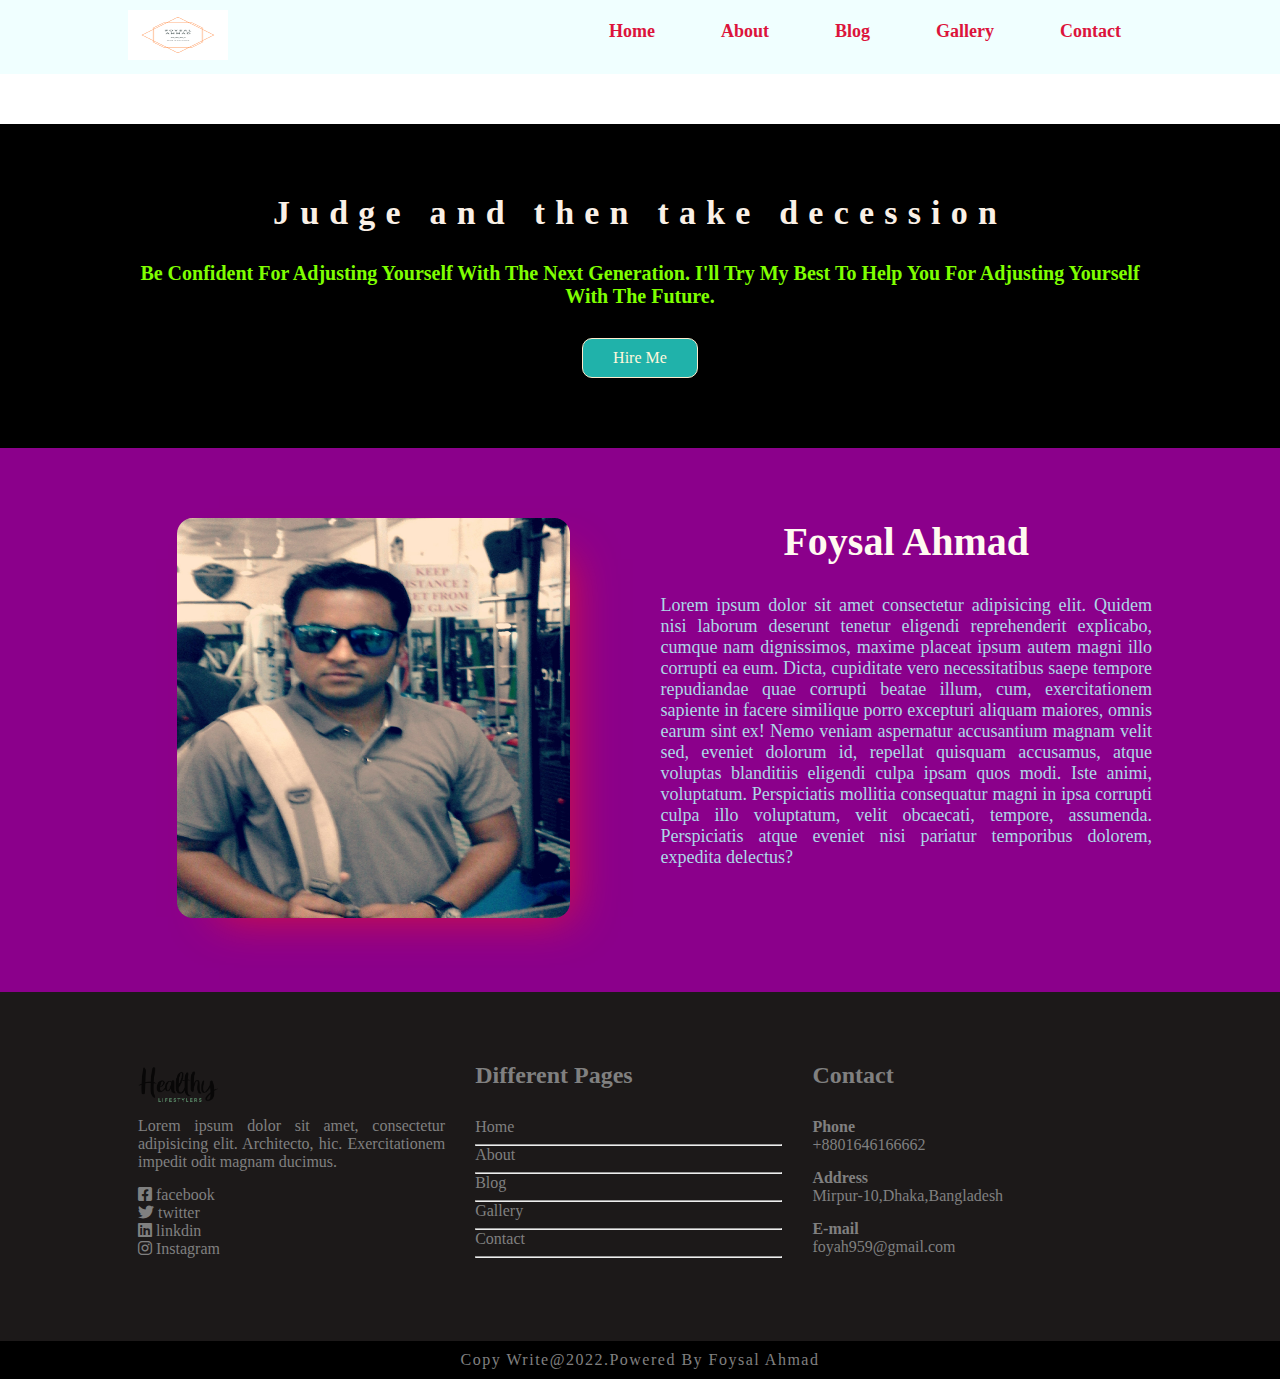
<file: about.html>
<!DOCTYPE html>
<html lang="en">
<head>
	<meta charset="UTF-8">
	<meta name="viewport" content="width=device-width, initial-scale=1.0">
	<title>Foysal -A web developer</title>
	<link rel="stylesheet" href="assets/css/all.min.css">
	<link rel="stylesheet" href="assets/css/lightbox.min.css">
	<link rel="stylesheet" href="assets/css/owl.carousel.min.css">
	<link rel="stylesheet" href="assets/css/style.css">
</head>
<body>
	<!-- header part start -->
	<div class="header fix">
		<div class="area">
		<div class="logo">
			<a href="index.html"><img src="assets/images/logo.png" alt="image"></a>
		</div>
			<div class="menu">
				<nav>
					<ul>
						<li><a href="index.html">Home</a></li>
						<li><a href="about.html">About</a></li>
						<li><a href="blog.html">Blog</a></li>
						<li><a href="gallery.html">Gallery</a></li>
						<li><a href="contact.html">Contact</a></li>
					</ul>
				</nav>
			</div>
		</div>
	</div>
	<!-- header part end -->
	<!-- Banner part start -->
	<div class="banner">
		<div class="area">
			<div class="topic">
				<h2>Judge and then take decession</h2>
				<p>Be confident for adjusting Yourself with the next generation. I'll try my best to help you for adjusting yourself with the future.</p>
				<a href="#">Hire Me</a>
			</div>
		</div>
	</div>
	<!-- Banner part end -->
	<!-- About part start -->
	<div class="about">
		<div class="area">
			<div class="photo">
				<img src="assets/images/faisal.jpg" alt="photo">
			</div>
			<div class="explin">
				<h3><a href="#">Foysal Ahmad</a></h3>
				<p>Lorem ipsum dolor sit amet consectetur adipisicing elit. Quidem nisi laborum deserunt tenetur eligendi reprehenderit explicabo, cumque nam dignissimos, maxime placeat ipsum autem magni illo corrupti ea eum. Dicta, cupiditate vero necessitatibus saepe tempore repudiandae quae corrupti beatae illum, cum, exercitationem sapiente in facere similique porro excepturi aliquam maiores, omnis earum sint ex! Nemo veniam aspernatur accusantium magnam velit sed, eveniet dolorum id, repellat quisquam accusamus, atque voluptas blanditiis eligendi culpa ipsam quos modi. Iste animi, voluptatum. Perspiciatis mollitia consequatur magni in ipsa corrupti culpa illo voluptatum, velit obcaecati, tempore, assumenda. Perspiciatis atque eveniet nisi pariatur temporibus dolorem, expedita delectus?</p>
			</div>
		</div>
	</div>

	<!-- About part end -->




	<!-- footer part start -->
		<div class="footer">
			<div class="area">
				<div class="foot">
					<div class="social-site">
						<div class="logo">
							<a href="#"><img src="assets/images/Logo Healthy Lifestylers.png" alt=""></a>
							<p>Lorem ipsum dolor sit amet, consectetur adipisicing elit. Architecto, hic. Exercitationem impedit odit magnam ducimus.</p>
						</div>
						<div class="site">
							<ul>
								<li><a href="#"><i class="fa-brands fa-facebook-square"></i> facebook</a></li>
								<li><a href="#"><i class="fa-brands fa-twitter"></i> twitter</a></li>
								<li><a href="#"><i class="fa-brands fa-linkedin"></i> linkdin</a></li>
								<li><a href="#"><i class="fa-brands fa-instagram"></i> Instagram</a></li>
							</ul>
						</div>
					</div>
				</div>
				<div class="foot">
					<div class="Page-link">
						<h3>Different Pages</h3>
						<nav>
							<ul>
								<li><a href="index.html">Home</a></li>
								<hr>
								<li><a href="about.html">About</a></li>
								<hr>
								<li><a href="blog.html">Blog</a></li>
								<hr>
								<li><a href="gallery.html">Gallery</a></li>
								<hr>
								<li><a href="contact.html">Contact</a></li>
								<hr>
							</ul>
						</nav>
					</div>
				</div>
				<div class="foot">
					<div class="contact">
						<div class="top">
							<h3>Contact</h3>
						</div>
						<div class="phoneN">
							<h4>Phone</h4>
							<p>+8801646166662</p>
						</div>
						<div class="phoneN">
							<h4>Address</h4>
							<p>Mirpur-10,Dhaka,Bangladesh</p>
						</div>
						<div class="phoneN">
							<h4>E-mail</h4>
							<p>foyah959@gmail.com</p>
						</div>
					</div>
				</div>
			</div>
		</div>
		<div class="copy">
			<div class="area">
				<p>copy write@2022.Powered by Foysal Ahmad </p>
			</div>
		</div>
	<!-- footer part end -->



	<script src="assets/js/jquery-3.6.0.min.js"></script>
	<script src="assets/js/owl.carousel.min.js"></script>
	<script src="assets/js/lightbox.min.js"></script>
	<script src="assets/js/fontawesome.min.js"></script>
	<script src="assets/js/main.js"></script>
</body>
</html>
</file>
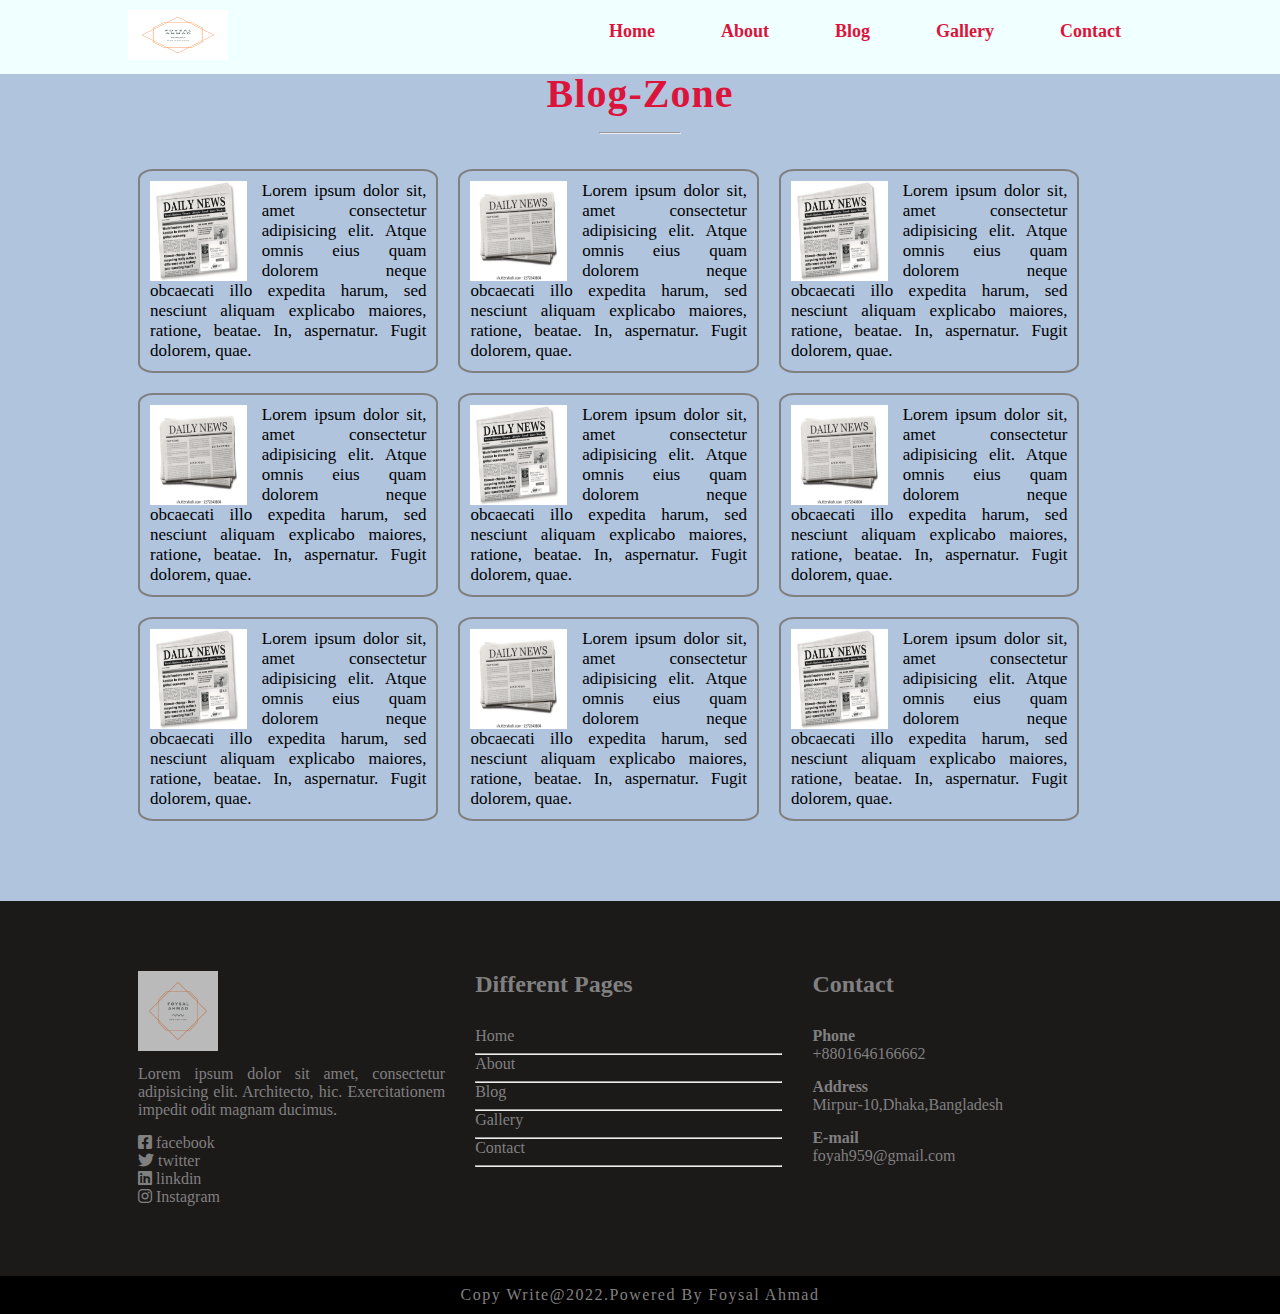
<file: blog.html>
<!DOCTYPE html>
<html lang="en">
<head>
	<meta charset="UTF-8">
	<meta name="viewport" content="width=device-width, initial-scale=1.0">
	<title>Foysal -A web developer</title>
	<link rel="stylesheet" href="assets/css/all.min.css">
	<link rel="stylesheet" href="assets/css/lightbox.min.css">
	<link rel="stylesheet" href="assets/css/owl.carousel.min.css">
	<link rel="stylesheet" href="assets/css/style.css">
</head>
<body>
	<!-- header part start -->
	<div class="header fix" id="sticky">
		<div class="area">
		<div class="logo">
			<a href="index.html"><img src="assets/images/logo.png" alt="image"></a>
		</div>
			<div class="menu">
				<nav>
					<ul>
						<li><a href="index.html">Home</a></li>
						<li><a href="about.html">About</a></li>
						<li><a href="blog.html">Blog</a></li>
						<li><a href="gallery.html">Gallery</a></li>
						<li><a href="contact.html">Contact</a></li>
					</ul>
				</nav>
			</div>
		</div>
	</div>
	<!-- header part end -->
	<!-- Blog part start -->
	<div class="blog">
		<div class="area">
			<div class="item-top">
				<h3>Blog-Zone</h3>
				<hr>
			</div>
			<div class="item-bottom">
				<div class="item-one">
				   <img src="assets/images/news2.jpg" alt="photo">
				   <p>Lorem ipsum dolor sit, amet consectetur adipisicing elit. Atque omnis eius quam dolorem neque obcaecati illo expedita harum, sed nesciunt aliquam explicabo maiores, ratione, beatae. In, aspernatur. Fugit dolorem, quae.</p>
				</div>
				<div class="item-one">
				   <img src="assets/images/news.webp" alt="photo">
				   <p>Lorem ipsum dolor sit, amet consectetur adipisicing elit. Atque omnis eius quam dolorem neque obcaecati illo expedita harum, sed nesciunt aliquam explicabo maiores, ratione, beatae. In, aspernatur. Fugit dolorem, quae.</p>
				</div>
				<div class="item-one">
				   <img src="assets/images/news2.jpg" alt="photo">
				   <p>Lorem ipsum dolor sit, amet consectetur adipisicing elit. Atque omnis eius quam dolorem neque obcaecati illo expedita harum, sed nesciunt aliquam explicabo maiores, ratione, beatae. In, aspernatur. Fugit dolorem, quae.</p>
				</div>
				<div class="item-one">
				   <img src="assets/images/news.webp" alt="photo">
				   <p>Lorem ipsum dolor sit, amet consectetur adipisicing elit. Atque omnis eius quam dolorem neque obcaecati illo expedita harum, sed nesciunt aliquam explicabo maiores, ratione, beatae. In, aspernatur. Fugit dolorem, quae.</p>
				</div>
				<div class="item-one">
				   <img src="assets/images/news2.jpg" alt="photo">
				   <p>Lorem ipsum dolor sit, amet consectetur adipisicing elit. Atque omnis eius quam dolorem neque obcaecati illo expedita harum, sed nesciunt aliquam explicabo maiores, ratione, beatae. In, aspernatur. Fugit dolorem, quae.</p>
				</div>
				<div class="item-one">
				   <img src="assets/images/news.webp" alt="photo">
				   <p>Lorem ipsum dolor sit, amet consectetur adipisicing elit. Atque omnis eius quam dolorem neque obcaecati illo expedita harum, sed nesciunt aliquam explicabo maiores, ratione, beatae. In, aspernatur. Fugit dolorem, quae.</p>
				</div>
				<div class="item-one">
				   <img src="assets/images/news2.jpg" alt="photo">
				   <p>Lorem ipsum dolor sit, amet consectetur adipisicing elit. Atque omnis eius quam dolorem neque obcaecati illo expedita harum, sed nesciunt aliquam explicabo maiores, ratione, beatae. In, aspernatur. Fugit dolorem, quae.</p>
				</div>
				<div class="item-one">
				   <img src="assets/images/news.webp" alt="photo">
				   <p>Lorem ipsum dolor sit, amet consectetur adipisicing elit. Atque omnis eius quam dolorem neque obcaecati illo expedita harum, sed nesciunt aliquam explicabo maiores, ratione, beatae. In, aspernatur. Fugit dolorem, quae.</p>
				</div>
				<div class="item-one">
				   <img src="assets/images/news2.jpg" alt="photo">
				   <p>Lorem ipsum dolor sit, amet consectetur adipisicing elit. Atque omnis eius quam dolorem neque obcaecati illo expedita harum, sed nesciunt aliquam explicabo maiores, ratione, beatae. In, aspernatur. Fugit dolorem, quae.</p>
				</div>
			</div>
		</div>
	</div>
	<!-- Blog part end -->
	<!-- footer part start -->
		<div class="footer">
			<div class="area">
				<div class="foot">
					<div class="social-site">
						<div class="logo">
							<a href="#"><img src="assets/images/logo.png" alt=""></a>
							<p>Lorem ipsum dolor sit amet, consectetur adipisicing elit. Architecto, hic. Exercitationem impedit odit magnam ducimus.</p>
						</div>
						<div class="site">
							<ul>
								<li><a href="#"><i class="fa-brands fa-facebook-square"></i> facebook</a></li>
								<li><a href="#"><i class="fa-brands fa-twitter"></i> twitter</a></li>
								<li><a href="#"><i class="fa-brands fa-linkedin"></i> linkdin</a></li>
								<li><a href="#"><i class="fa-brands fa-instagram"></i> Instagram</a></li>
							</ul>
						</div>
					</div>
				</div>
				<div class="foot">
					<div class="Page-link">
						<h3>Different Pages</h3>
						<nav>
							<ul>
								<li><a href="index.html">Home</a></li>
								<hr>
								<li><a href="about.html">About</a></li>
								<hr>
								<li><a href="blog.html">Blog</a></li>
								<hr>
								<li><a href="gallery.html">Gallery</a></li>
								<hr>
								<li><a href="contact.html">Contact</a></li>
								<hr>
							</ul>
						</nav>
					</div>
				</div>
				<div class="foot">
					<div class="contact">
						<div class="top">
							<h3>Contact</h3>
						</div>
						<div class="phoneN">
							<h4>Phone</h4>
							<p>+8801646166662</p>
						</div>
						<div class="phoneN">
							<h4>Address</h4>
							<p>Mirpur-10,Dhaka,Bangladesh</p>
						</div>
						<div class="phoneN">
							<h4>E-mail</h4>
							<p>foyah959@gmail.com</p>
						</div>
					</div>
				</div>
			</div>
		</div>
		<div class="copy">
			<div class="area">
				<p>copy write@2022.Powered by Foysal Ahmad </p>
			</div>
		</div>
	<!-- footer part end -->



	<script src="assets/js/jquery-3.6.0.min.js"></script>
	<script src="assets/js/owl.carousel.min.js"></script>
	<script src="assets/js/lightbox.min.js"></script>
	<script src="assets/js/fontawesome.min.js"></script>
	<script src="assets/js/main.js"></script>
</body>
</html>
</file>
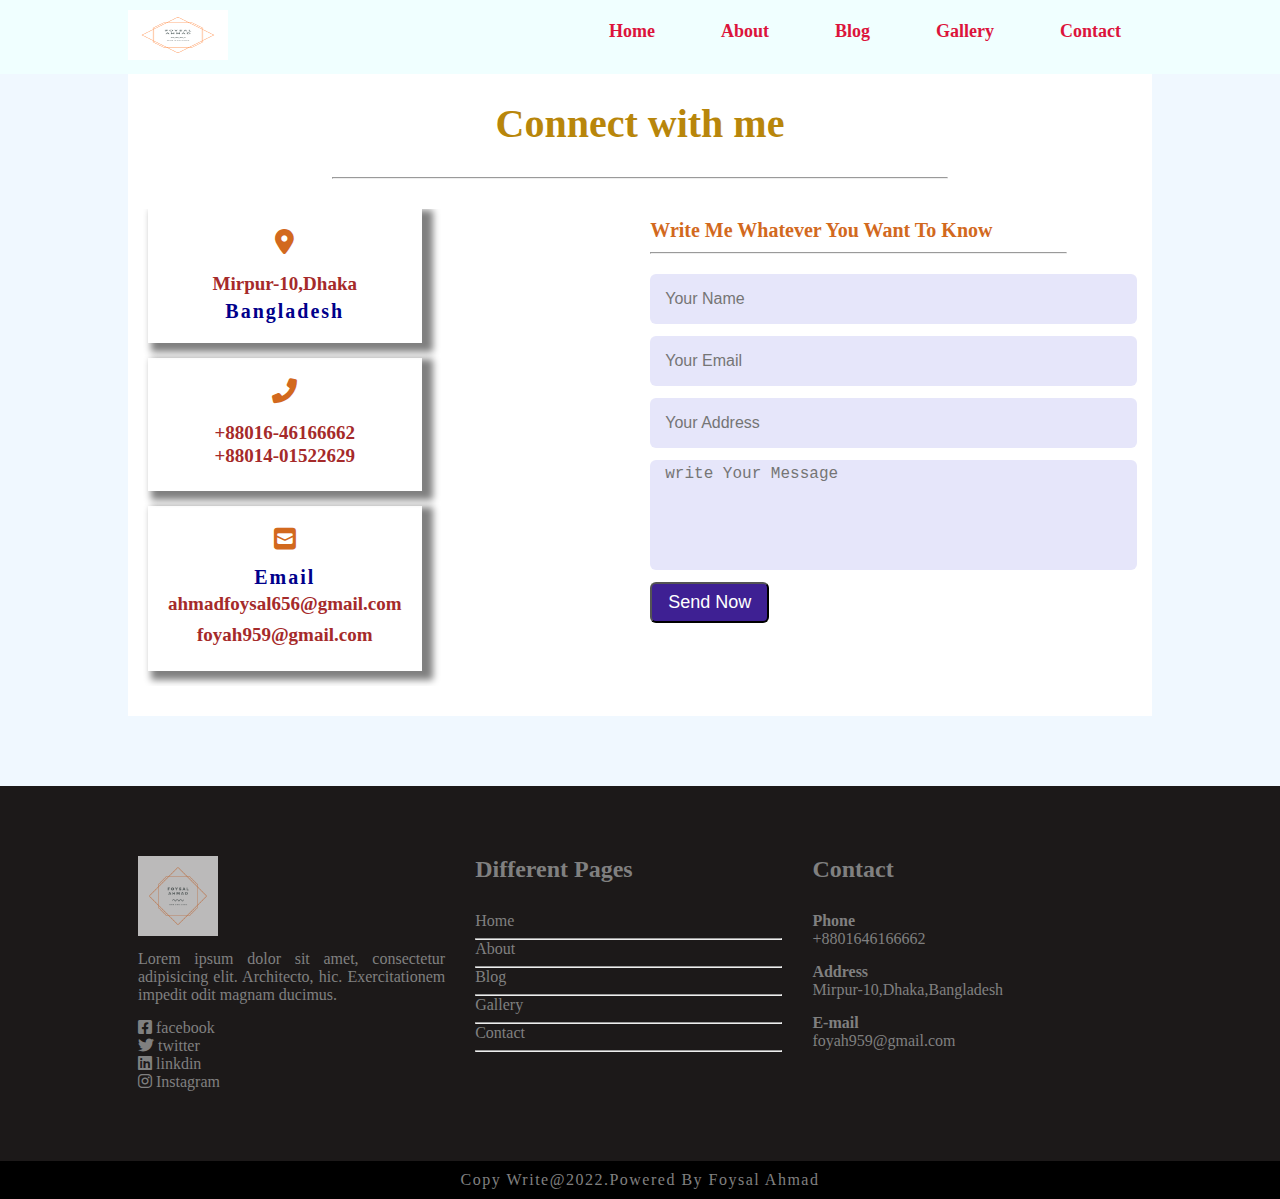
<file: contact.html>
<!DOCTYPE html>
<html lang="en">
<head>
	<meta charset="UTF-8">
	<meta name="viewport" content="width=device-width, initial-scale=1.0">
	<title>Foysal -A web developer</title>
	<link rel="stylesheet" href="assets/css/all.min.css">
	<link rel="stylesheet" href="assets/css/lightbox.min.css">
	<link rel="stylesheet" href="assets/css/owl.carousel.min.css">
	<link rel="stylesheet" href="assets/css/style.css">
</head>
<body>
	<!-- header part start -->
	<div class="header fix"id="sticky">
		<div class="area">
		<div class="logo">
			<a href="index.html"><img src="assets/images/logo.png" alt="image"></a>
		</div>
			<div class="menu">
				<nav>
					<ul>
						<li><a href="index.html">Home</a></li>
						<li><a href="about.html">About</a></li>
						<li><a href="blog.html">Blog</a></li>
						<li><a href="gallery.html">Gallery</a></li>
						<li><a href="contact.html">Contact</a></li>
					</ul>
				</nav>
			</div>
		</div>
	</div>
	<!-- header part end -->
	<!-- contact part start -->
	<div class="contact-page">
		<div class="area mid">
			<div class="contact-top">
				<h3>Connect with me</h3>
				<hr>
			</div>
			<div class="contact-bottom fix">
				<div class="left-part">
					<div class="address-detail">
						<i class="fa-solid fa-location-dot"></i>
						<p>Mirpur-10,Dhaka</p>
						<h4>Bangladesh</h4>
					</div>
					<div class="phone-detail">
						<i class="fa-solid fa-phone-flip"></i>
						<p>+88016-46166662 <br> +88014-01522629</p>
					</div>
					<div class="email-detail">
						<i class="fa-solid fa-square-envelope"></i>
						<h4>Email</h4>
						<p>ahmadfoysal656@gmail.com</p>
						<p>foyah959@gmail.com</p>
					</div>
				</div>
				<div class="right-part">
					<h5>Write Me Whatever You want to know</h5>
					<hr>
					<div class="input-box">
						<input type="text" placeholder="Your Name">
					</div>
					<div class="input-box">
						<input type="text" placeholder="Your Email">
					</div>
					<div class="input-box">
						<input type="text" placeholder="Your Address">
					</div>
					<div class="input-box message-box">
						<textarea name="" id="" cols="30" rows="10" placeholder="write Your Message"></textarea>
					</div>
					<div class="button">
						<input type="button" value="Send Now">
					</div>
				</div>
			</div>
		</div>
	</div>
	<!-- contact part end -->
	
	<!-- footer part start -->
		<div class="footer">
			<div class="area">
				<div class="foot">
					<div class="social-site">
						<div class="logo">
							<a href="#"><img src="assets/images/logo.png" alt=""></a>
							<p>Lorem ipsum dolor sit amet, consectetur adipisicing elit. Architecto, hic. Exercitationem impedit odit magnam ducimus.</p>
						</div>
						<div class="site">
							<ul>
								<li><a href="#"><i class="fa-brands fa-facebook-square"></i> facebook</a></li>
								<li><a href="#"><i class="fa-brands fa-twitter"></i> twitter</a></li>
								<li><a href="#"><i class="fa-brands fa-linkedin"></i> linkdin</a></li>
								<li><a href="#"><i class="fa-brands fa-instagram"></i> Instagram</a></li>
							</ul>
						</div>
					</div>
				</div>
				<div class="foot">
					<div class="Page-link">
						<h3>Different Pages</h3>
						<nav>
							<ul>
								<li><a href="index.html">Home</a></li>
								<hr>
								<li><a href="about.html">About</a></li>
								<hr>
								<li><a href="blog.html">Blog</a></li>
								<hr>
								<li><a href="gallery.html">Gallery</a></li>
								<hr>
								<li><a href="contact.html">Contact</a></li>
								<hr>
							</ul>
						</nav>
					</div>
				</div>
				<div class="foot">
					<div class="contact">
						<div class="top">
							<h3>Contact</h3>
						</div>
						<div class="phoneN">
							<h4>Phone</h4>
							<p>+8801646166662</p>
						</div>
						<div class="phoneN">
							<h4>Address</h4>
							<p>Mirpur-10,Dhaka,Bangladesh</p>
						</div>
						<div class="phoneN">
							<h4>E-mail</h4>
							<p>foyah959@gmail.com</p>
						</div>
					</div>
				</div>
			</div>
		</div>
		<div class="copy">
			<div class="area">
				<p>copy write@2022.Powered by Foysal Ahmad </p>
			</div>
		</div>
	<!-- footer part end -->



	<script src="assets/js/jquery-3.6.0.min.js"></script>
	<script src="assets/js/owl.carousel.min.js"></script>
	<script src="assets/js/lightbox.min.js"></script>
	<script src="assets/js/fontawesome.min.js"></script>
	<script src="assets/js/main.js"></script>
</body>
</html>
</file>
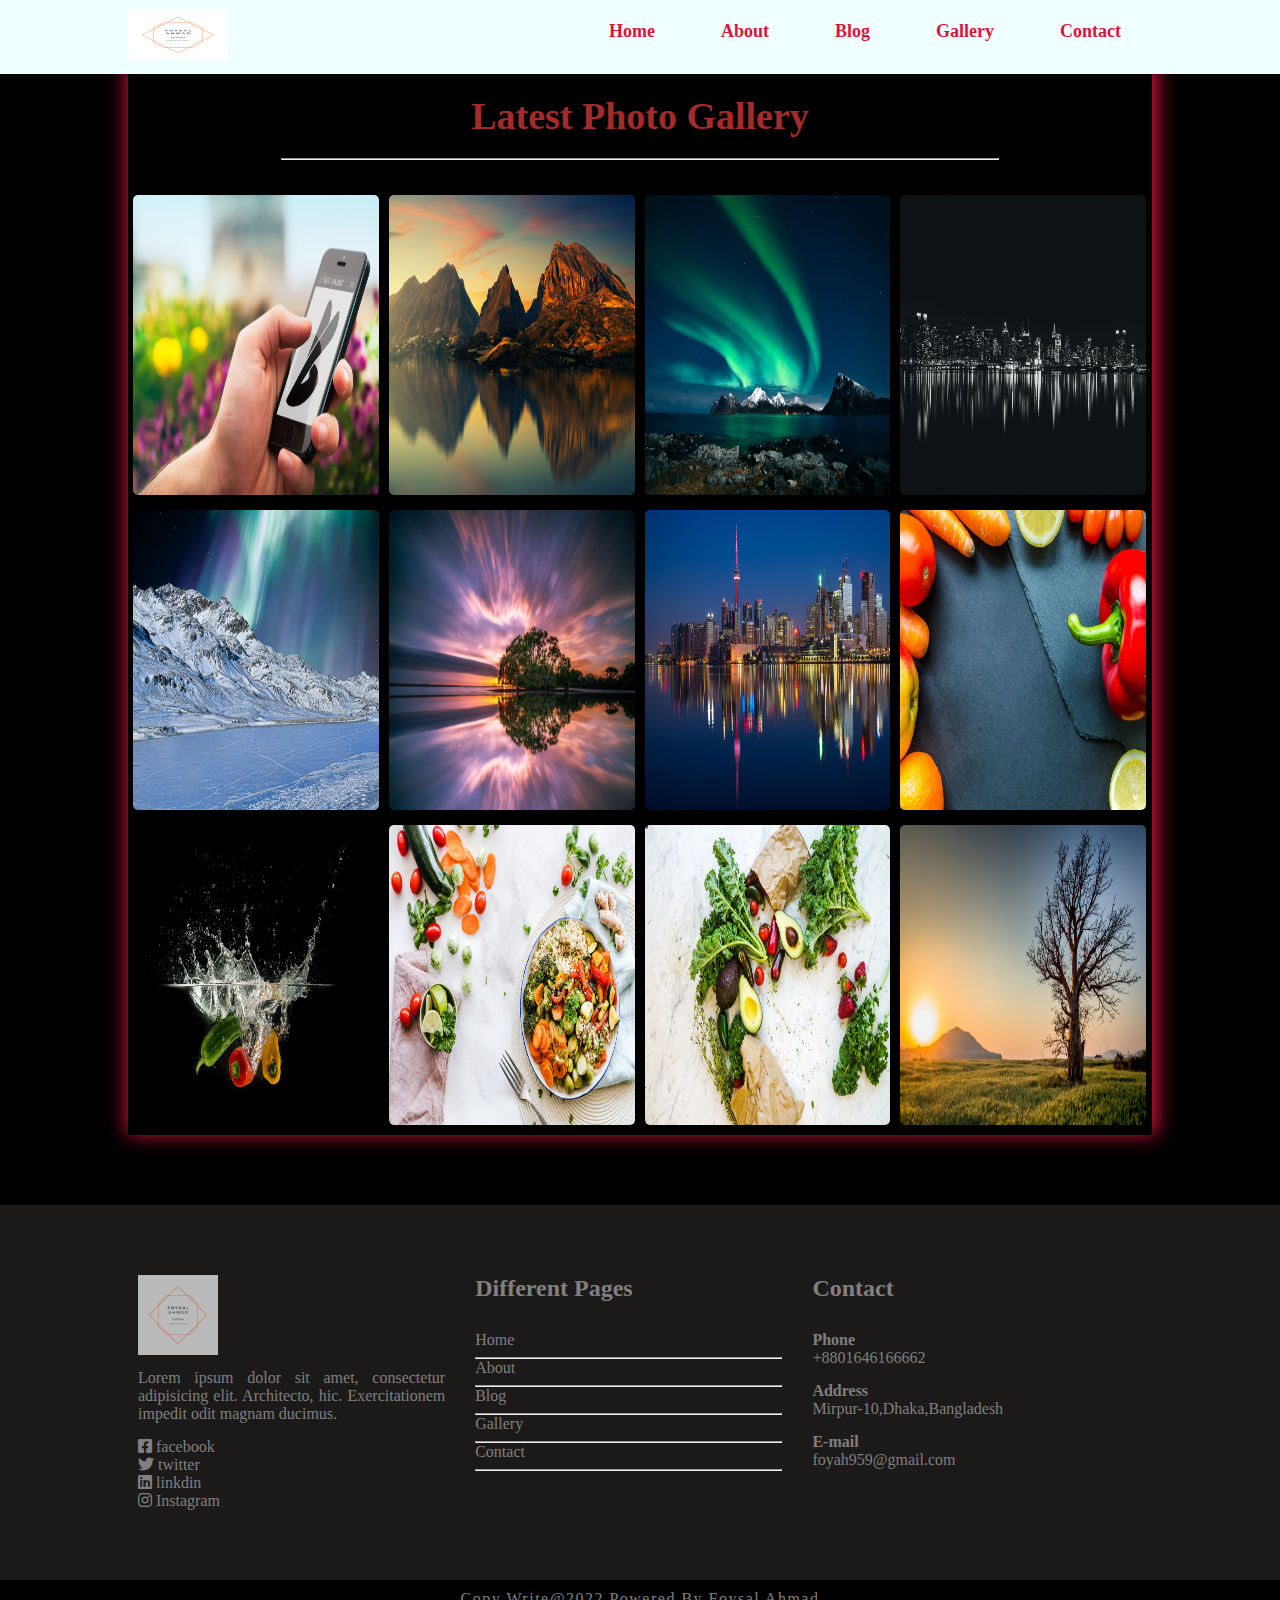
<file: gallery.html>
<!DOCTYPE html>
<html lang="en">
<head>
	<meta charset="UTF-8">
	<meta name="viewport" content="width=device-width, initial-scale=1.0">
	<title>Foysal -A web developer</title>
	<link rel="stylesheet" href="assets/css/all.min.css">
	<link rel="stylesheet" href="assets/css/lightbox.min.css">
	<link rel="stylesheet" href="assets/css/owl.carousel.min.css">
	<link rel="stylesheet" href="assets/css/style.css">
</head>
<body>
	<!-- header part start -->
	<div class="header fix" id="sticky">
		<div class="area">
		<div class="logo">
			<a href="index.html"><img src="assets/images/logo.png" alt="image"></a>
		</div>
			<div class="menu">
				<nav>
					<ul>
						<li><a href="index.html">Home</a></li>
						<li><a href="about.html">About</a></li>
						<li><a href="blog.html">Blog</a></li>
						<li><a href="gallery.html">Gallery</a></li>
						<li><a href="contact.html">Contact</a></li>
					</ul>
				</nav>
			</div>
		</div>
	</div>
	<!-- header part end -->
	<!-- gallery part start -->
	<div class="gallery">
		<div class="area">
			<div class="gallery-item">
				<div class="top-gallery">
					<h3>Latest Photo Gallery</h3>
					<hr>
				</div>
				<div class="bottom-gallery">
					<div class="poto-con">
						<a href="assets/images/img (1).jpg" data-lightbox="models" data-title="caption1">
							<img src="assets/images/img (1).jpg">
						</a>
						<a href="assets/images/img (2).jpg" data-lightbox="models" data-title="caption1">
							<img src="assets/images/img (2).jpg">
						</a>
						<a href="assets/images/img (3).jpg" data-lightbox="models" data-title="caption1">
							<img src="assets/images/img (3).jpg">
						</a>
						<a href="assets/images/img (4).jpg" data-lightbox="models" data-title="caption1">
							<img src="assets/images/img (4).jpg">
						</a>
						<a href="assets/images/img (5).jpg" data-lightbox="models" data-title="caption1">
							<img src="assets/images/img (5).jpg">
						</a>
						<a href="assets/images/img (6).jpg" data-lightbox="models" data-title="caption1">
							<img src="assets/images/img (6).jpg">
						</a>
						<a href="assets/images/img (7).jpg" data-lightbox="models" data-title="caption1">
							<img src="assets/images/img (7).jpg">
						</a>
						<a href="assets/images/img (8).jpg" data-lightbox="models" data-title="caption1">
							<img src="assets/images/img (8).jpg">
						</a>
						<a href="assets/images/img (9).jpg" data-lightbox="models" data-title="caption1">
							<img src="assets/images/img (9).jpg">
						</a>
						<a href="assets/images/img (10).jpg" data-lightbox="models" data-title="caption1">
							<img src="assets/images/img (10).jpg">
						</a>
						<a href="assets/images/img (11).jpg" data-lightbox="models" data-title="caption1">
							<img src="assets/images/img (11).jpg">
						</a>
						<a href="assets/images/img (12).jpg" data-lightbox="models" data-title="caption1">
							<img src="assets/images/img (12).jpg">
						</a>
					</div>
				</div>
			</div>
		</div>
	</div>

	<!-- gallery part end -->
	
	
	<!-- footer part start -->
		<div class="footer">
			<div class="area">
				<div class="foot">
					<div class="social-site">
						<div class="logo">
							<a href="#"><img src="assets/images/logo.png" alt=""></a>
							<p>Lorem ipsum dolor sit amet, consectetur adipisicing elit. Architecto, hic. Exercitationem impedit odit magnam ducimus.</p>
						</div>
						<div class="site">
							<ul>
								<li><a href="#"><i class="fa-brands fa-facebook-square"></i> facebook</a></li>
								<li><a href="#"><i class="fa-brands fa-twitter"></i> twitter</a></li>
								<li><a href="#"><i class="fa-brands fa-linkedin"></i> linkdin</a></li>
								<li><a href="#"><i class="fa-brands fa-instagram"></i> Instagram</a></li>
							</ul>
						</div>
					</div>
				</div>
				<div class="foot">
					<div class="Page-link">
						<h3>Different Pages</h3>
						<nav>
							<ul>
								<li><a href="index.html">Home</a></li>
								<hr>
								<li><a href="about.html">About</a></li>
								<hr>
								<li><a href="blog.html">Blog</a></li>
								<hr>
								<li><a href="gallery.html">Gallery</a></li>
								<hr>
								<li><a href="contact.html">Contact</a></li>
								<hr>
							</ul>
						</nav>
					</div>
				</div>
				<div class="foot">
					<div class="contact">
						<div class="top">
							<h3>Contact</h3>
						</div>
						<div class="phoneN">
							<h4>Phone</h4>
							<p>+8801646166662</p>
						</div>
						<div class="phoneN">
							<h4>Address</h4>
							<p>Mirpur-10,Dhaka,Bangladesh</p>
						</div>
						<div class="phoneN">
							<h4>E-mail</h4>
							<p>foyah959@gmail.com</p>
						</div>
					</div>
				</div>
			</div>
		</div>
		<div class="copy">
			<div class="area">
				<p>copy write@2022.Powered by Foysal Ahmad </p>
			</div>
		</div>
	<!-- footer part end -->



	<script src="assets/js/jquery-3.6.0.min.js"></script>
	<script src="assets/js/owl.carousel.min.js"></script>
	<script src="assets/js/lightbox.min.js"></script>
	<script src="assets/js/fontawesome.min.js"></script>
	<script src="assets/js/main.js"></script>
</body>
</html>
</file>
<file: assets/css/style.css>
* {
	margin: 0px;
	padding: 0px;
}

.header {
	background-color: azure;
	padding: 10px 0px;
	background-position: center center;
	background-size: cover;
	overflow: hidden;
}
#sticky {
	position: fixed;
	top: 0;
	width: 100%;
}
.area {
	width: 80%;
	margin: 0px auto; 
}
.fix: before,.fix: after {
	content: "";
	display: table;
	clear: both; 
}
.header .logo {
	width:  30%;
	float: left;
}
.header .logo img {
	width: 100px;
	height: 50px;
}
.header .menu {
	width:  70%;
	float:  right;
	text-align: right;
}  
.header .menu ul{
	list-style: none;
}
.header .menu ul li{
	display: inline-block;
}
.header .menu ul li a {
	text-decoration: none;
	display: block;
	padding: 10px 30px;
	color: crimson;
	font-weight: 600;
	border: 1px solid transparent;
	font-size: 18px;
	transition: ease .5s;
}
.header .menu ul li a:hover {
	border: 1px solid green;
	color: red;
}

/* banner part start */

.banner {
	background-position: center center;
	padding: 70px 0px;
	text-align: center;
	background-color: black;
	margin-top: 50px;
}
.banner .topic p {
	color: chartreuse;
	text-transform: capitalize;
	font-size: 20px;
	margin-bottom: 30px;
	font-weight: 700;
}
.banner .topic h2 {
	color: linen;
	font-size: 34px;
	letter-spacing: 0.3em;
	margin-bottom: 30px;
}
.banner .topic a {
	text-decoration: none;
	color: cornsilk;
	display: inline-block;
	padding: 10px 30px;
	border: 1px solid blanchedalmond;
	background: lightseagreen;
	font-size: 16px;
	font-weight: 500;
	border-radius: 10px 10px 10px 10px;
	transition: ease-in-out .4s;
}
.banner .topic a:hover{
	background: transparent;
	border:  1px solid yellow;

}



/* detail part start */
.detail	{
	background-color: #E3D9D9; 
	height: 350px;
	padding: 100px 0px;
}
.right-part {
	width: 49%;
	float: left;
}
.right-part h2 {
	color: #7F4F9E;
	font-size: 30px;
	padding: 0px 0px 30px 0px;
}
.right-part p {
	color: #325DAC;
	font-size: 18px;
	text-transform: capitalize;
	margin: 30px 0px 40px;
	text-align: justify;
}
.right-part a {
	background-color: #6ABE46;
	padding: 10px 25px;
	text-decoration: none;
	color: #fff;
	border-radius: 4px;
	margin-top: 20px;
	display: inline-block;
	transition: ease-in-out .8s;
}
.right-part a:hover{
	background-color: #EF5094;
}
.poster {
	width: 49%;
	float: right;
	text-align: right;
}
.poster img {
	width: 100%;
	height: 100%;
	border-radius: 10px;
	box-shadow: 6px 17px 18px -7px;
}
/* suggest part start */
.suggest {
	text-align: center;
	padding: 70px 0px;
}
.suggest .sug-head{}
.suggest .sug-head h2{
	font-size: 30px;
	color: #990507;
	margin-bottom: 30px; 
}
.sug-down{

}
.sug-down .sug {
	width: 96%;
	margin: 0px auto;
	
	border: 1px solid grey;
}
.sug-down .sug img {
	width: 100%;
	height: 170px;
	margin-bottom: 20px;
}
.sug-down .sug h4 {
	font-size: 20px;
	margin-bottom: 15px;
	color: crimson;
	letter-spacing: 3px;
}
/* offer part start */
.offer {
	text-align: center; 
	padding: 70px 0px;
	background-color: #3333;
	background-position: center center;
	background-size: cover;
}
.offer .top{
}
.offer .top h3{
	color: #FF0000;
	font-weight: 700;
	font-size: 30px; 
}
.offer .top hr {
	width: 140px;
	color: #fff;
	margin: 0px auto 70px;
}
.offer .bottom{
	margin-top: 30px; 
}
.offer .bottom .card1 {
	width: 24%;
	background-color: #FF0000;
	padding: 24px;
	margin-bottom: 40px;
	text-align: center;
	display: inline-block;
	border-radius: 10px;
	box-shadow: 2px 6px 16px 2px #333;
	transition: 1s;
	margin-right: 49px;
}
.offer .bottom .card1:nth-child(3){
	margin-right: 0px; 
}



.offer .bottom .card1:hover{
	transform: scale(1.3);
	z-index: 3;
}


.offer .bottom .card1 img {
	width: 95%;
	height: 180px;
	border-radius: 5px;
	margin-bottom: 15px;
}
.offer .bottom .card1 h3 {
	color: #fff;
	font-size: 20px;
	margin-bottom: 10px;
}
.offer .bottom .card1 p {
	font-size: 18px;
	text-align: justify;
	line-height: 1.3em;
	color: #34BFED;
}
.offer .btn a {
	display: inline-block;
	background: red;
	color: #fff;
	padding: 10px 20px;
	font-weight: 700;
	border-radius: 5px;
	text-decoration: none;
	border: 1px solid #FF0000;
	transition: ease-in-out .8s;
	margin-top: 30px;
}
.offer .btn a:hover{
	border: 1px solid #000;
	background: transparent;
	color: red;

}
/* testimonial part start */
.testimonial {
	text-align: center;
	padding: 70px 0px;
	background: black;
}
.testimonial .top-part {
	font-size: 30px;
	color: darkmagenta;
	text-align: center;
	margin-bottom: 30px;
}
.test-card {
	width: 47%;
	margin-bottom: 10px;
	margin: 40px 16px;
	padding: 10px 0px;
	box-shadow: 0px 3px 8px 2px red;
	border-radius: 11px;
}
.owl-carousel2 .owl-item img {
	display: block;
	width: 30%;
	margin: -31px auto 15px;
}
.test-card img {
	width: 70px;
	height: 70px;
	border-radius: 50%;
	margin: -46px 0px 4px 0px;
	border: 4px solid #210000;
	box-shadow: 0px 0px 0px 0px currentColor;
}
.test-card p {
	font-size: 16px;
	color: darkgreen;
}
.test-card h3 {
	font-size: 20px;
	margin: 10px 0px;
	font-weight: 700;
	color: bisque;
}
/* Ready part start */
.ready-part{
	text-align: center;
	padding: 70px 0px;
	background-image: url('assets/images/Post 5.jpg');
	background-position: center center;
	background-size: cover;
}
.ready-part h3 {
	font-size: 30px;
	color: indigo;
	margin-bottom: 20px;
	word-spacing: 0px;
	text-transform: capitalize;
}
.ready-part p {
	font-size: 17px;
	font-weight: 500;
	margin-bottom: 15px;
}
.ready-part a {
	text-decoration: none;
	background: crimson;
	color: azure;
	padding: 10px 17px;
	display: inline-block;
	border: 1px solid crimson;
	font-weight: 500;
	transition: ease-in-out .6s;
	border-radius: 10px;
}
.ready-part a:hover{
	background: transparent;
	border: 1px solid lightgray;
	color: crimson;
}
/* footer part start */

.footer {
	padding: 70px 0px;
	background: #1c1919;
	overflow: hidden;
}
.footer .foot {
	width: 30%;
	float: left;
	margin-right: 10px;
	padding: 0px 10px;
}
.foot .social-site{}
.foot .social-site .logo{}
.foot .social-site .logo img {
	width: 80px;
	height: ;
	opacity: 0.7;
	margin-bottom: 10px;
}
.foot .social-site .logo p {
	font-size: 16px;
	color: grey;
	text-align: justify;
	margin-bottom: 15px;
}
.foot .social-site .site{}
.foot .social-site .site ul{}
.foot .social-site .site ul li{
	list-style: none; 
}
.foot .social-site .site ul li a {
	text-decoration: none;
	color: grey;
}
.foot .Page-link h3 {
	font-size: 24px;
	color: gray;
	margin-bottom: 29px;
}
.foot .Page-link ul{}
.foot .Page-link ul li {
	list-style: none;
	margin-bottom: 8px;
}
.foot .Page-link ul li a{
	text-decoration: none;
	color: grey; 
}
.foot .contact{}
.foot .contact .top{}
.foot .contact .top h3 {
	font-size: 24px;
	color: gray;
	margin-bottom: 29px;
}
.foot .contact .phoneN{
	margin-bottom: 15px;
}
.foot .contact .phoneN h4{
	color: grey;
}
.foot .contact .phoneN p {
	color: grey;
}
.copy{
	text-align: center; 
	background: black; 
	padding: 10px 0px;
}
.copy p {
	color: grey;
	text-transform: capitalize;
	font-size: 16px;
	letter-spacing: 1.5px;
}
.test {
	text-align: center;
	overflow: hidden;
}
.test .test-card {
	float: left;
}
/* about page start */
.about {
	padding: 70px 0px;
	overflow: hidden;
	background-color: darkmagenta;
}
.about .photo{
	width:  48%;
	float: left;
	text-align: center;
}
.about .photo img {
	width: 80%;
	height: 400px;
	border-radius: 4%;
	box-shadow: 21px 20px 42px -21px crimson;
	transition: 1s;
}
.about .photo img:hover{
	transform: scale(1.2);
	z-index: 3;
	box-shadow: 0px 0px 0px 0px crimson;

}
.about .explin{
	width:  48%;
	float: right;
}
.about .explin h3 {
	margin-bottom: 30px;
	text-align: center;
}
.about .explin h3 a {
	text-decoration: none;
	font-size: 40px;
	color: floralwhite;
}
.about .explin p {
	color: lightblue;
	font-size: 18px;
	text-align: justify;
}
/* blog page start */
.blog {
	padding: 70px 0px;
	background: lightsteelblue;
}
.blog .item-top{}
.blog .item-top h3 {
	text-align: center;
	font-size: 40px;
	letter-spacing: 1px;
	font-weight: 700;
	margin-bottom: 15px;
	color: crimson;
}
.blog .item-top hr {
	width: 80px;
	margin: 0px auto 25px;
	border: 1px solid dashed;
}
.blog .item-bottom{
	overflow: hidden;
}
.blog .item-bottom .item-one {
	width: 27%;
	border: 2px solid grey;
	padding: 10px;
	margin: 10px 10px;
	float: left;
	transition: 1s;
	border-radius: 5%;
}
.blog .item-bottom .item-one:hover{
	transform: scale(1.1);
	background: crimson;
}


.blog .item-bottom .item-one:nth-child(3),
.blog .item-bottom .item-one:nth-child(6),
.blog .item-bottom .item-one:nth-child(9){
	margin-right: 0px; 
}
.blog .item-bottom .item-one img {
	width: 35%;
	height: 100px;
	float: left;
	margin-right: 15px;
}
.blog .item-bottom .item-one p {
	font-size: 17px;
	text-align: justify;
}
/* gallery page start */
.gallery {
	background: currentColor;
	padding: 70px 0px;
}
.gallery-item {
	box-shadow: 2px -4px 19px 3px crimson;
}
.gallery .top-gallery {
	text-align: center;
}
.gallery .top-gallery h3 {
	font-size: 38px;
	margin-bottom: 20px;
	font-weight: 700;
	color: brown;
	padding-top: 24px;
}
.gallery .top-gallery hr {
	color: lightgray;
	width: 70%;
	margin: 0px auto;
}
.gallery .bottom-gallery{
	margin-top: 30px;
	overflow: hidden;
}
.poto-con {
	overflow: hidden;
}
.poto-con img {
	width: 24%;
	height: 300px;
	float: left;
	margin: 5px;
	margin-bottom: 10px;
	border-radius: 5px;
}
.poto-con img:nth-child(4),
.poto-con img:nth-child(8),
.poto-con img:nth-child(12){
	margin-right: 0px; 
}
/* Contact page start */

.contact-page {
	padding: 70px 0px;
	background: aliceblue;
}
.contact-top{
	text-align: center; 
}
.contact-top h3 {
	font-size: 40px;
	color: darkgoldenrod;
	margin-bottom: 30px;
}
.contact-top hr {
	width: 60%;
	margin: 0px auto;
	color: darksalmon;
	margin-bottom: 30px; 
}
.contact-bottom{
	overflow: hidden; 
}
.contact-bottom .left-part{
	float: left; 
	text-align: center;
	padding-left: 20px;
}
.mid {
	background: #fff; 
	padding: 30px 0px; 
}
.contact-bottom .left-part .address-detail {
	padding: 20px;
	margin-bottom: 15px;
	box-shadow: 7px 5px 7px 4px grey;
}
.contact-bottom .left-part .address-detail i{

}
.contact-bottom .left-part .address-detail p {
	color: brown;
	font-size: 19px;
	font-weight: 700;
	padding: 4px 0px;
	line-height: 1.2em;
}
.contact-bottom .left-part .address-detail h4{
	color: darkblue;
	letter-spacing: 2px;
	font-size: 20px;
}
.contact-bottom .left-part .phone-detail{
	padding: 20px;
	margin-bottom: 15px;
	box-shadow: 7px 5px 7px 4px grey;
}
.contact-bottom .left-part .phone-detail i{}
.contact-bottom .left-part .phone-detail p {
	color: brown;
	font-size: 19px;
	font-weight: 700;
	padding: 4px 0px;
	line-height: 1.2em;
}
.contact-bottom .left-part .email-detail{
	padding: 20px;
	margin-bottom: 15px;
	box-shadow: 7px 5px 7px 4px grey;
}
.contact-bottom .left-part .email-detail i{}
.contact-bottom .left-part .email-detail h4 {
	color: darkblue;
	letter-spacing: 2px;
	font-size: 20px;
}
.contact-bottom .left-part .email-detail p{
	color: brown;
	font-size: 19px;
	font-weight: 700;
	padding: 4px 0px;
	line-height: 1.2em;
}
.contact-bottom .right-part{
	float: right;
}
.contact-bottom .right-part h5 {
	font-size: 20px;
	color: chocolate;
	padding: 10px 0px;
	text-transform: capitalize;
}
.contact-bottom .right-part hr {
	width: 415px;
	color: chocolate;
	margin-bottom: 20px;
}
.contact-bottom .right-part .input-box{
	height: 50px;
	width: 100%; 
	margin: 12px 0px;
}
.contact-bottom .right-part .input-box input,
.contact-bottom .right-part .input-box textarea {
	height: 100%;
	width: 97%;
	box-sizing: border-box;
	border: none;
	font-size: 16px;
	font-weight: 500;
	background: lavender;
	border-radius: 6px;
	padding: 5px 15px;
	resize: none;
}

.contact-bottom .right-part .message-box {
	min-height: 110px;
}
.contact-bottom .right-part .button input[type="button"]{
	color: #fff;
	font-size: 18px;
	background: #3e2093;
	border-radius: 6px;
	padding: 8px 16px; 
	outline: none; 
	transition: all 0.3s ease; 
	cursor: pointer; 
}
.right-part .button input[type="button"]:hover{
	background: #5029bc; 

}
.fa-solid, .fas {
	font-family: "Font Awesome 6 Free";
	font-weight: 900;
	font-size: 25px;
	margin-bottom: 15px;
	color: chocolate;
}
</file>
